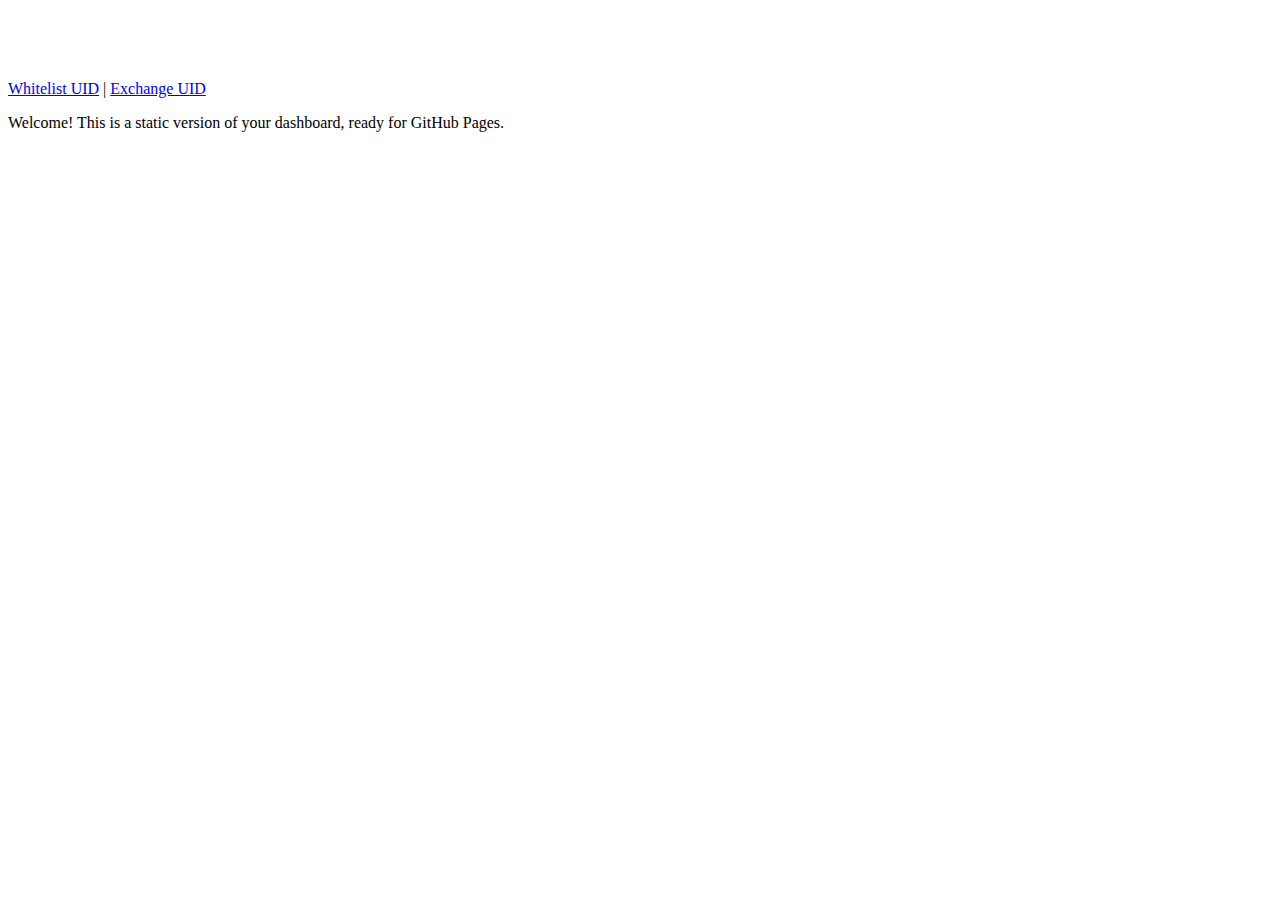
<file: index.html>
<!DOCTYPE html>
<html lang="en">
<head>
  <meta charset="UTF-8">
  <title>UID Whitelist Dashboard</title>
  <link rel="stylesheet" href="assets/css/style.css">
</head>
<body>
  <h1>UID Whitelist Dashboard</h1>
  <nav>
    <a href="whitelist.html">Whitelist UID</a> |
    <a href="exchange.html">Exchange UID</a>
  </nav>
  <p>Welcome! This is a static version of your dashboard, ready for GitHub Pages.</p>
</body>
</html>
</file>
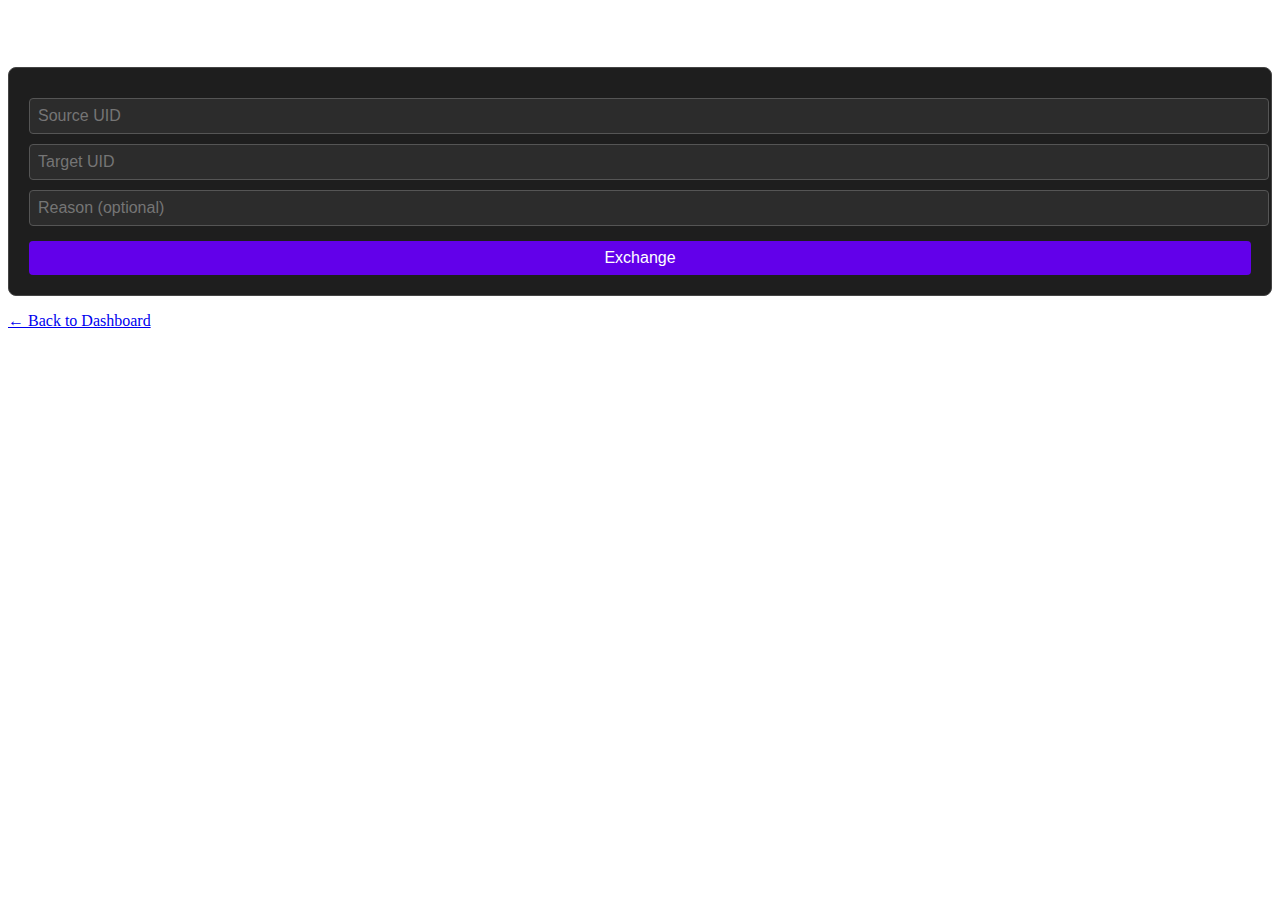
<file: exchange.html>
<!DOCTYPE html>
<html lang="en">
<head>
  <meta charset="UTF-8">
  <title>Exchange UID</title>
  <link rel="stylesheet" href="assets/css/style.css">
</head>
<body>
  <h2>Exchange UID</h2>
  <form>
    <input type="text" name="source_uid" placeholder="Source UID" required>
    <input type="text" name="target_uid" placeholder="Target UID" required>
    <input type="text" name="reason" placeholder="Reason (optional)">
    <button type="submit" onclick="alert('This is a static form. No data will be saved.')">Exchange</button>
  </form>
  <p><a href="index.html">← Back to Dashboard</a></p>
</body>
</html>
</file>
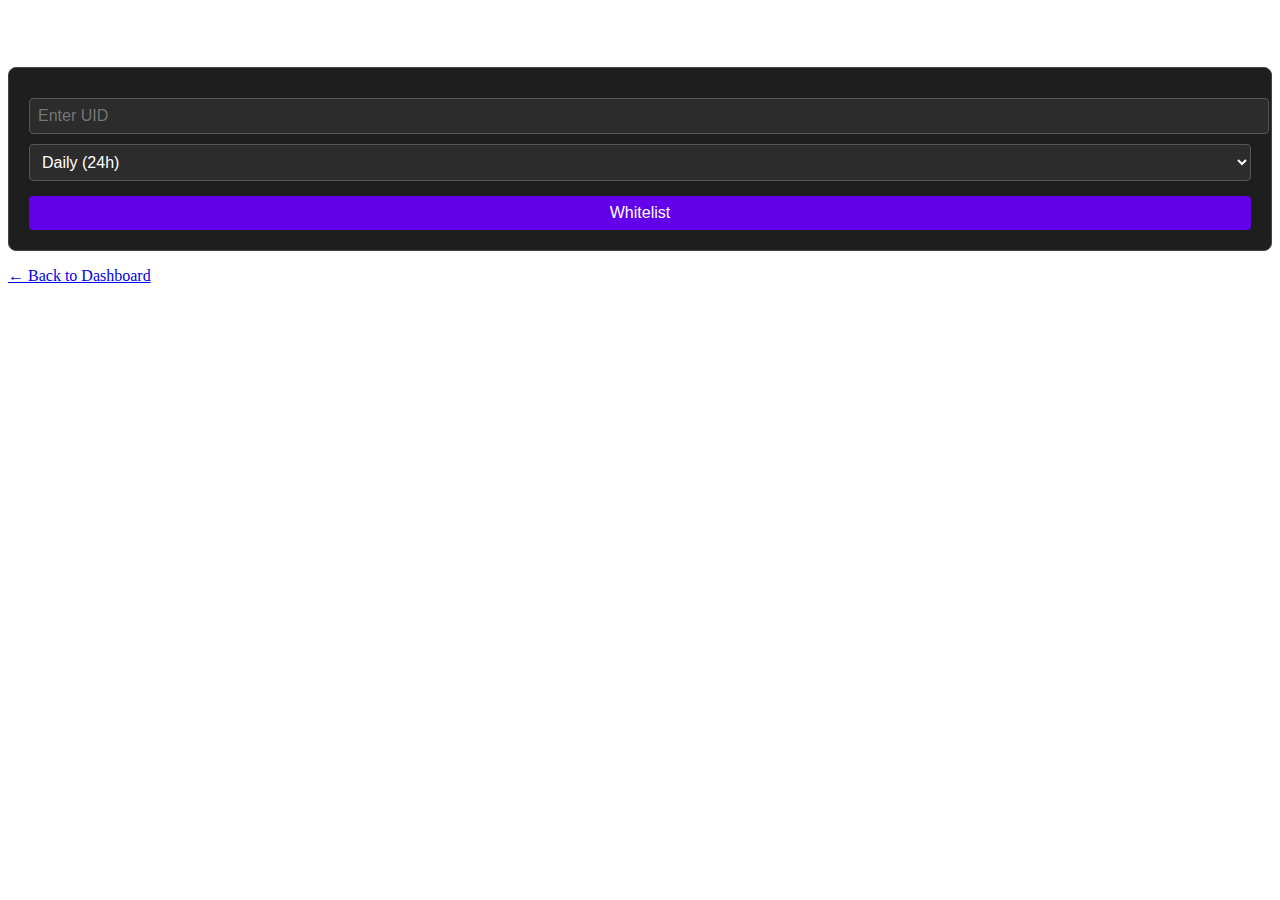
<file: whitelist.html>
<!DOCTYPE html>
<html lang="en">
<head>
  <meta charset="UTF-8">
  <title>Whitelist UID</title>
  <link rel="stylesheet" href="assets/css/style.css">
</head>
<body>
  <h2>Whitelist a Free Fire UID</h2>
  <form>
    <input type="text" name="uid" placeholder="Enter UID" required>
    <select name="duration">
      <option value="24">Daily (24h)</option>
      <option value="168">Weekly (168h)</option>
      <option value="720">Monthly (720h)</option>
    </select>
    <button type="submit" onclick="alert('This is a static form. No data will be saved.')">Whitelist</button>
  </form>
  <p><a href="index.html">← Back to Dashboard</a></p>
</body>
</html>
</file>
<file: assets/css/style.css>
css
body {
  font-family: 'Segoe UI', sans-serif;
  margin: 30px;
  background: #121212;
  color: #f1f1f1;
}

h1, h2, h4 {
  color: #ffffff;
}

.top-bar {
  display: flex;
  justify-content: space-between;
  align-items: center;
  padding-bottom: 10px;
  border-bottom: 2px solid #444;
}

.stats-grid, .balance-grid, .key-summary {
  display: grid;
  grid-gap: 15px;
  margin-top: 20px;
}

.stats-grid {
  grid-template-columns: repeat(4, 1fr);
}

.balance-grid {
  grid-template-columns: repeat(auto-fit, minmax(200px, 1fr));
}

.card, .balance-card, .summary-box {
  background: #1e1e1e;
  padding: 15px;
  border-radius: 8px;
  text-align: center;
  box-shadow: 0 2px 5px rgba(0,0,0,0.4);
  border: 1px solid #333;
}

.green { background-color: #224d2d; }
.red { background-color: #5c1f1f; }
.blue { background-color: #1f2c5c; }
yellow { background-color: #5c4c1f; }

form {
  margin-top: 20px;
  background: #1e1e1e;
  padding: 20px;
  border-radius: 8px;
  border: 1px solid #444;
}

input, select, button {
  display: block;
  width: 100%;
  margin-top: 10px;
  padding: 8px;
  font-size: 1rem;
  background: #2c2c2c;
  color: #fff;
  border: 1px solid #555;
  border-radius: 4px;
}

button {
  background: #6200ea;
  color: white;
  border: none;
  margin-top: 15px;
  cursor: pointer;
}

button:hover {
  background: #3700b3;
}

.info-panel {
  margin-top: 30px;
  padding: 15px;
  background: #2a2a2a;
  border-radius: 6px;
  border: 1px solid #444;
}

.btn {
  display: inline-block;
  margin-top: 30px;
  padding: 10px 20px;
  background: #03dac6;
  color: #000;
  text-decoration: none;
  border-radius: 5px;
}
.btn:hover {
  background: #00bfa5;
}
</file>
